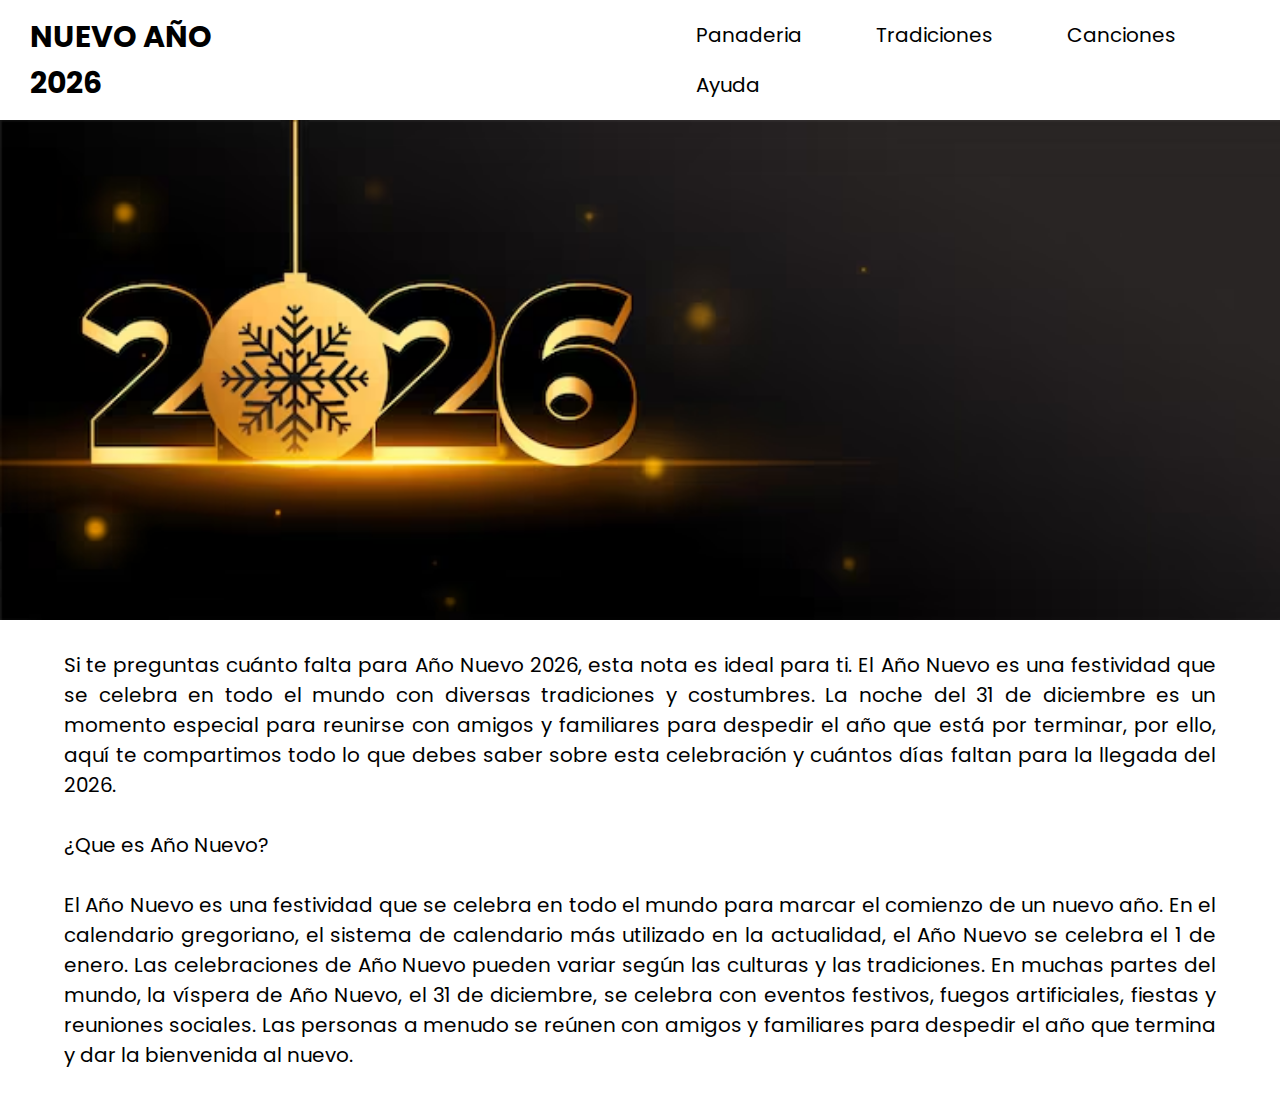
<file: index.HTML>
<!DOCTYPE html>
<html lang="en">
<head>
    <link rel="stylesheet" href="IND.CSS">
    <link rel="preconnect" href="https://fonts.googleapis.com">
    <link rel="preconnect" href="https://fonts.gstatic.com" crossorigin>
    <link href="https://fonts.googleapis.com/css2?family=Poppins:ital,wght@0,100;0,200;0,300;0,400;0,500;0,600;0,700;0,800;0,900;1,100;1,200;1,300;1,400;1,500;1,600;1,700;1,800;1,900&display=swap" rel="stylesheet">
    <meta charset="UTF-8">
    <meta name="viewport" content="width=device-width, initial-scale=1.0">
    <title>NAVIDADES</title>
</head>
<body>
    <header>
        <div class="ban">
            <h2> NUEVO AÑO 2026 </h2>
            <div class="enl">
                <a href="indexp.HTML">Panaderia</a>
                <a href="#">Tradiciones</a>
                <a href="#">Canciones</a>
                <a href="#">Ayuda</a>
            </div>
        </div>
    </header>
    <div class="ban">
        <div class="enca-img">
        </div>
    </div>
    <div class="contenidos">
        <p>Si te preguntas cuánto falta para Año Nuevo 2026, esta nota es ideal para ti. El Año Nuevo es una festividad que se celebra en todo el mundo con diversas tradiciones y costumbres. La noche del 31 de diciembre es un momento especial para reunirse con amigos y familiares para despedir el año que está por terminar, por ello, aquí te compartimos todo lo que debes saber sobre esta celebración y cuántos días faltan para la llegada del 2026.</p>
        <br>
        <p>¿Que es Año Nuevo?</p>
        <br>
        <p>
            El Año Nuevo es una festividad que se celebra en todo el mundo para marcar el comienzo de un nuevo año. En el calendario gregoriano, el sistema de calendario más utilizado en la actualidad, el Año Nuevo se celebra el 1 de enero.

            Las celebraciones de Año Nuevo pueden variar según las culturas y las tradiciones. En muchas partes del mundo, la víspera de Año Nuevo, el 31 de diciembre, se celebra con eventos festivos, fuegos artificiales, fiestas y reuniones sociales. Las personas a menudo se reúnen con amigos y familiares para despedir el año que termina y dar la bienvenida al nuevo.</p>
    </div>
   
</body>
</html>
</file>
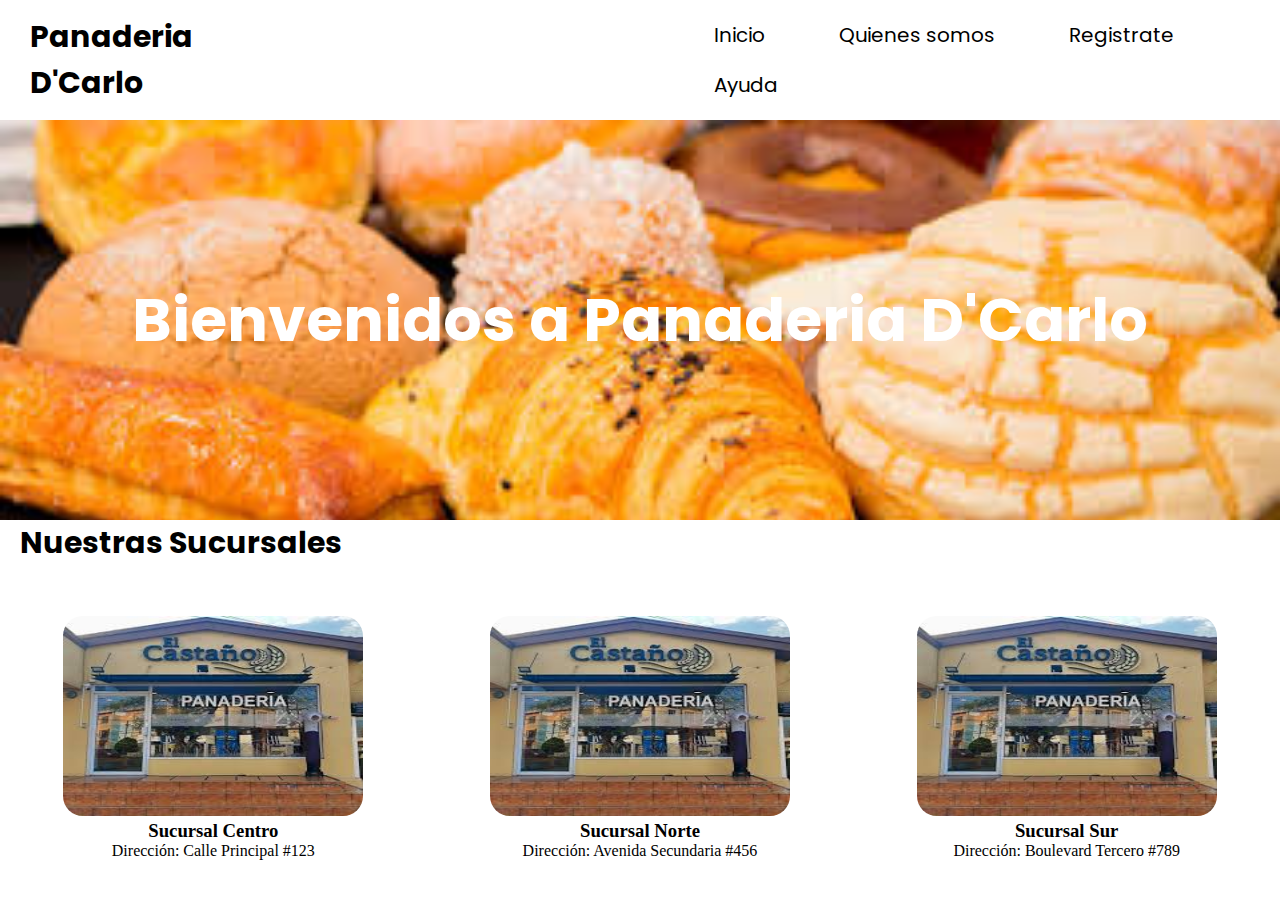
<file: indexp.HTML>
<!DOCTYPE html>
<html lang="en">
<head>
    <link rel="stylesheet" href="CSSDOC.CSS">
    <link rel="preconnect" href="https://fonts.googleapis.com">
    <link rel="preconnect" href="https://fonts.gstatic.com" crossorigin>
    <link href="https://fonts.googleapis.com/css2?family=Poppins:ital,wght@0,100;0,200;0,300;0,400;0,500;0,600;0,700;0,800;0,900;1,100;1,200;1,300;1,400;1,500;1,600;1,700;1,800;1,900&display=swap" rel="stylesheet">
    <meta charset="UTF-8">
    <meta name="viewport" content="width=device-width, initial-scale=1.0">
    <title>D'Carlo</title>
</head>
<body>
    <header>
        <div class="ban">
            <h2> Panaderia D'Carlo</h2>
            <div class="enl">
                <a href="INDEX.HTML">Inicio</a>
                <a href="#">Quienes somos</a>
                <a href="#">Registrate</a>
                <a href="#">Ayuda</a>
            </div>
        </div>
    </header>
    <div class="ban">
        <div class="enca-img">
            <h1> Bienvenidos a Panaderia D'Carlo</h1>
        </div>
    </div>
    <h2>Nuestras Sucursales</h2>
    <div class="sucursales">
        <div class="sucursal">
            <img src="sucu panadaeria.jpeg" alt="Sucursal 1">
            <h3>Sucursal Centro</h3>
            <p>Dirección: Calle Principal #123</p>
        </div>
        <div class="sucursal">
            <img src="sucu panadaeria.jpeg" alt="Sucursal 2">
            <h3>Sucursal Norte</h3>
            <p>Dirección: Avenida Secundaria #456</p>
        </div>
        <div class="sucursal">
            <img src="sucu panadaeria.jpeg" alt="Sucursal 3">
            <h3>Sucursal Sur</h3>
            <p>Dirección: Boulevard Tercero #789</p>
        </div>
</body>
</html>
</file>
<file: IND.CSS>
*{
    padding: 0;
    margin: 0;
    box-sizing: border-box;
}

body{
    background-color: rgb(255, 255, 255);
    color: rgb(0, 0, 0);
}
h1{
    font-family: Poppins;
}
h2{
    font-family:Poppins ;
    font-size: 30px;
    padding-right: 400px;
    padding-left: 20px;
}

header{
    width: 100%;
    background-color: rgb(252, 252, 252)255;
    padding: 10PX;
}
.ban{
    display: flex;
    align-items: center;
}
.enca-img{
    width: 100%;
    background-image: url(añonuevo.avif);
    height: 500px;
    text-align: center;
    background-size: cover;
    display: flex;
    flex-direction: column;
    justify-content: center;
    align-items: center;
    color: white;
    font-size: 30px;
}
.ban a{
    color: rgb(0, 0, 0);
    font-family: Poppins;
    text-decoration: none;
    font-size: 20px;
    margin: 5px 20px;
    transition: background 0.3s;
    display: inline-block;
}
.ban a:hover{
    background-color: #000000;
    color: #fff8f8;
}
div a{
    margin: 0 40px;
    border-radius: 50px;
    padding: 5px 15px;

}
.sucursales{
    display: flex;
    justify-content: space-around;
    margin: 50px 0;
}
.sucursales div{
    text-align: center;
}
.sucursales img{
    width: 300px;
    height: 200px;
    border-radius: 20px;
}
.contenidos{
    width: 90%;
    margin: 30px auto;
    font-family: Poppins;
    font-size: 20px;
    text-align: justify;
    margin-bottom: 50px;
}
</file>
<file: CSSDOC.CSS>
*{
    padding: 0;
    margin: 0;
    box-sizing: border-box;
}

body{
    background-color: rgb(255, 255, 255);
    color: rgb(0, 0, 0);
}
h1{
    font-family: Poppins;
}
h2{
    font-family:Poppins ;
    font-size: 30px;
    padding-right: 400px;
    padding-left: 20px;
}

header{
    width: 100%;
    background-color: rgb(252, 252, 252)255;
    padding: 10PX;
}
.ban{
    display: flex;
    align-items: center;
}
.enca-img{
    width: 100%;
    background-image: url(pan\ banner.jpeg);
    height: 400px;
    text-align: center;
    background-size: cover;
    display: flex;
    flex-direction: column;
    justify-content: center;
    align-items: center;
    color: white;
    font-size: 30px;
}
.ban a{
    color: rgb(0, 0, 0);
    font-family: Poppins;
    text-decoration: none;
    font-size: 20px;
    margin: 5px 20px;
    transition: background 0.3s;
    display: inline-block;
}
.ban a:hover{
    background-color: #000000;
    color: #fff8f8;
}
div a{
    margin: 0 40px;
    border-radius: 50px;
    padding: 5px 15px;

}
.sucursales{
    display: flex;
    justify-content: space-around;
    margin: 50px 0;
}
.sucursales div{
    text-align: center;
}
.sucursales img{
    width: 300px;
    height: 200px;
    border-radius: 20px;
}
</file>
